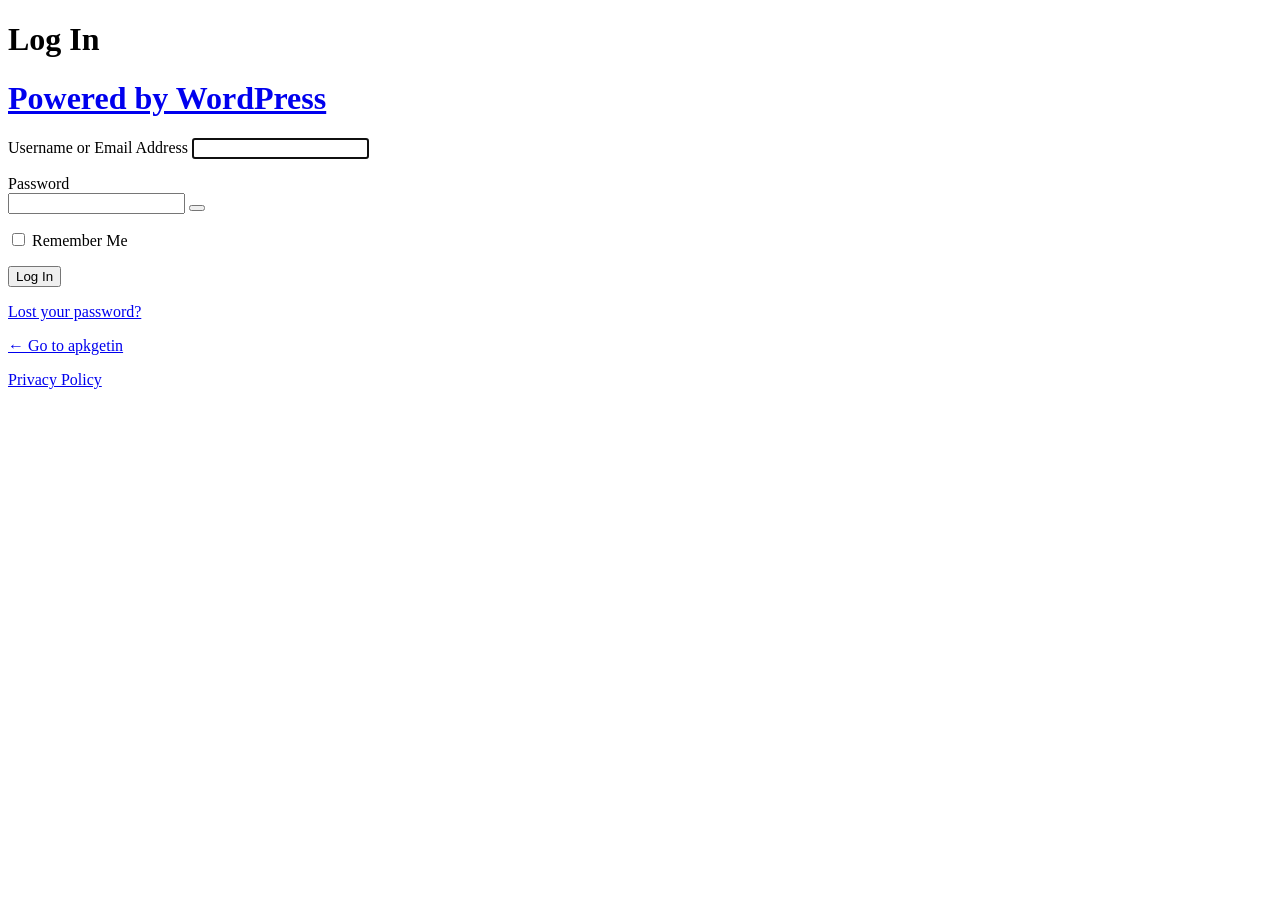
<file: wp_admin_new.html>
<!DOCTYPE html>
	<html lang="en-US">
	<head>
	<meta http-equiv="Content-Type" content="text/html; charset=UTF-8" />
	<title>Log In &lsaquo; apkgetin &#8212; WordPress</title>
	<meta name='robots' content='max-image-preview:large, noindex, noarchive' />
<link rel='dns-prefetch' href='//www.googletagmanager.com' />
<link rel='stylesheet' id='dashicons-css' href='https://apkgetin.com/wp-includes/css/dashicons.min.css?ver=7.0.2' media='all' />
<link rel='stylesheet' id='buttons-css' href='https://apkgetin.com/wp-includes/css/buttons.min.css?ver=7.0.2' media='all' />
<link rel='stylesheet' id='forms-css' href='https://apkgetin.com/wp-admin/css/forms.min.css?ver=7.0.2' media='all' />
<link rel='stylesheet' id='l10n-css' href='https://apkgetin.com/wp-admin/css/l10n.min.css?ver=7.0.2' media='all' />
<link rel='stylesheet' id='wp-base-styles-css' href='https://apkgetin.com/wp-includes/css/dist/base-styles/admin-schemes.min.css?ver=7.0.2' media='all' />
<link rel='stylesheet' id='login-css' href='https://apkgetin.com/wp-admin/css/login.min.css?ver=7.0.2' media='all' />
<meta name="generator" content="Site Kit by Google 1.184.0" />	<meta name='referrer' content='strict-origin-when-cross-origin' />
		<meta name="viewport" content="width=device-width, initial-scale=1.0" />
		</head>
	<body class="login no-js login-action-login wp-core-ui admin-color-modern locale-en-us">
	<script>
document.body.className = document.body.className.replace('no-js','js');
</script>

				<h1 class="screen-reader-text">Log In</h1>
			<div id="login">
		<h1 role="presentation" class="wp-login-logo"><a href="https://wordpress.org/">Powered by WordPress</a></h1>
	
		<form name="loginform" id="loginform" action="https://apkgetin.com/wp-login.php" method="post">
			<p>
				<label for="user_login">Username or Email Address</label>
				<input type="text" name="log" id="user_login" class="input ltr" value="" size="20" autocapitalize="off" autocomplete="username" required="required" />
			</p>

			<div class="user-pass-wrap">
				<label for="user_pass">Password</label>
				<div class="wp-pwd">
					<input type="password" name="pwd" id="user_pass" class="input password-input ltr" value="" size="20" autocomplete="current-password" spellcheck="false" required="required" />
					<button type="button" class="button button-secondary wp-hide-pw hide-if-no-js" data-toggle="0" aria-label="Show password">
						<span class="dashicons dashicons-visibility" aria-hidden="true"></span>
					</button>
				</div>
			</div>
						<p class="forgetmenot"><input name="rememberme" type="checkbox" id="rememberme" value="forever"  /> <label for="rememberme">Remember Me</label></p>
			<p class="submit">
				<input type="submit" name="wp-submit" id="wp-submit" class="button button-primary button-large" value="Log In" />
									<input type="hidden" name="redirect_to" value="https://apkgetin.com/wp-admin/post-new.php" />
									<input type="hidden" name="testcookie" value="1" />
			</p>
		</form>

					<p id="nav">
				<a class="wp-login-lost-password" href="https://apkgetin.com/wp-login.php?action=lostpassword">Lost your password?</a>			</p>
			<script>
function wp_attempt_focus() {setTimeout( function() {try {d = document.getElementById( "user_login" );d.focus(); d.select();} catch( er ) {}}, 200);}
wp_attempt_focus();
if ( typeof wpOnload === 'function' ) { wpOnload() }
</script>
		<p id="backtoblog">
			<a href="https://apkgetin.com/">&larr; Go to apkgetin</a>		</p>
		<div class="privacy-policy-page-link"><a class="privacy-policy-link" href="https://apkgetin.com/privacy-policy/" rel="privacy-policy">Privacy Policy</a></div>	</div>
		
	<script id="clipboard-js" src="https://apkgetin.com/wp-includes/js/clipboard.min.js?ver=2.0.11"></script>
<script id="jquery-core-js" src="https://apkgetin.com/wp-includes/js/jquery/jquery.min.js?ver=3.7.1"></script>
<script id="jquery-migrate-js" src="https://apkgetin.com/wp-includes/js/jquery/jquery-migrate.min.js?ver=3.4.1"></script>
<script id="zxcvbn-async-js-extra">
var _zxcvbnSettings = {"src":"https://apkgetin.com/wp-includes/js/zxcvbn.min.js"};
//# sourceURL=zxcvbn-async-js-extra
</script>
<script id="zxcvbn-async-js" src="https://apkgetin.com/wp-includes/js/zxcvbn-async.min.js?ver=1.0"></script>
<script id="wp-hooks-js" src="https://apkgetin.com/wp-includes/js/dist/hooks.min.js?ver=7496969728ca0f95732d"></script>
<script id="wp-i18n-js" src="https://apkgetin.com/wp-includes/js/dist/i18n.min.js?ver=781d11515ad3d91786ec"></script>
<script id="wp-i18n-js-after">
wp.i18n.setLocaleData( { 'text direction\u0004ltr': [ 'ltr' ] } );
//# sourceURL=wp-i18n-js-after
</script>
<script id="password-strength-meter-js-extra">
var pwsL10n = {"unknown":"Password strength unknown","short":"Very weak","bad":"Weak","good":"Medium","strong":"Strong","mismatch":"Mismatch"};
//# sourceURL=password-strength-meter-js-extra
</script>
<script id="password-strength-meter-js" src="https://apkgetin.com/wp-admin/js/password-strength-meter.min.js?ver=7.0.2"></script>
<script id="underscore-js" src="https://apkgetin.com/wp-includes/js/underscore.min.js?ver=1.13.8"></script>
<script id="wp-util-js-extra">
var _wpUtilSettings = {"ajax":{"url":"/wp-admin/admin-ajax.php"}};
//# sourceURL=wp-util-js-extra
</script>
<script id="wp-util-js" src="https://apkgetin.com/wp-includes/js/wp-util.min.js?ver=7.0.2"></script>
<script id="wp-dom-ready-js" src="https://apkgetin.com/wp-includes/js/dist/dom-ready.min.js?ver=a06281ae5cf5500e9317"></script>
<script id="wp-a11y-js" src="https://apkgetin.com/wp-includes/js/dist/a11y.min.js?ver=af934e5259bc51b8718e"></script>
<script id="user-profile-js-extra">
var userProfileL10n = {"user_id":"0","nonce":"283abfc89a"};
//# sourceURL=user-profile-js-extra
</script>
<script id="user-profile-js" src="https://apkgetin.com/wp-admin/js/user-profile.min.js?ver=7.0.2"></script>
	</body>
	</html>
</file>
